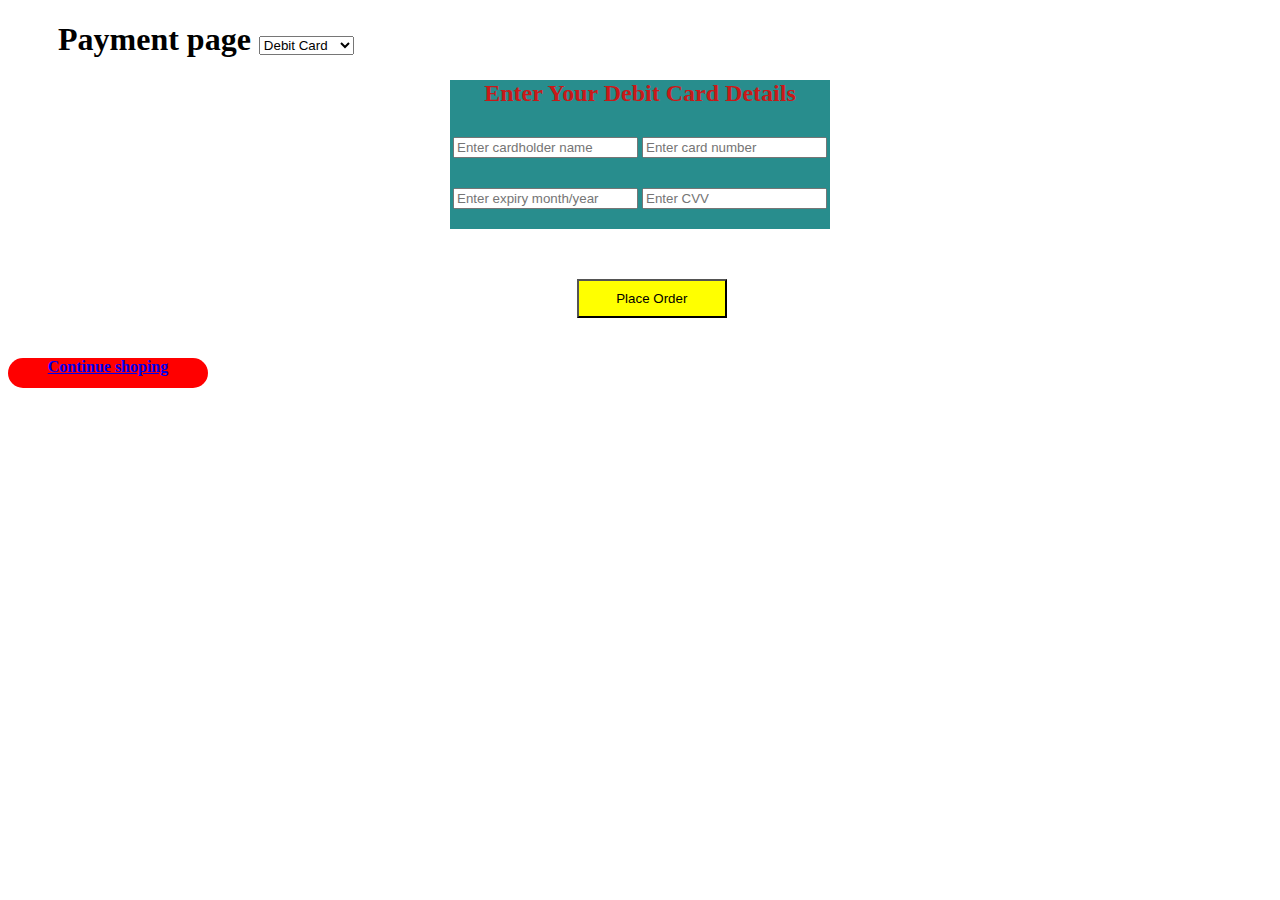
<file: payment.html>
<!DOCTYPE html>
<html lang="en">
<head>
    <meta charset="UTF-8">
    <meta http-equiv="X-UA-Compatible" content="IE=edge">
    <meta name="viewport" content="width=device-width, initial-scale=1.0">
    <title>payment page</title>
    <script src="./signup.js"></script>
    <style type="text/css">
   
    body{
background-color: white;
    }
    #dummycard{
width: 30%;
background-color: rgb(40, 141, 141);
color: rgb(201, 25, 25);
text-align: center;
margin: auto;
display: block;
    }
    #pay{
        margin-left: 50px;
    }
    #dummycard input{
        margin-top: 10px;
        margin-bottom: 20px;
    }
    button{
        padding: 10px;
        text-align: center;
        color: black;
     background-color: yellow;
    }
    body button{
        width: 150px;
        margin-top: 50px;
        margin-left: 45%;
    }
    #continueshoping{
    width: 200px;
height: 30px;
background-color:red;
margin-top: 40px;
border-radius: 30px;
font-weight: bold;
text-align: center;
text-decoration: none;
}
    </style>
</head>
<body>
    <h1 id="pay">Payment page
    <select>
        <option>Debit Card</option>
        <option>Credit Card</option>
        <option>Net Banking</option>
        <option>Wallet</option>
    </select>
</h1>
    <div id="dummycard">
        <h2>Enter Your Debit Card Details</h2>
        <input id="name" type="text" placeholder="Enter cardholder name"/>
        <input id="cardnumber" type="text" placeholder="Enter card number"/>
        <input id="expiry" type="text" placeholder="Enter expiry month/year"/>
        <input id="cvv" type="text" placeholder="Enter CVV"/>
    </div>
    <button onclick="place()">Place Order</button>
    <div id="continueshoping"><a href="index.html">Continue shoping</a></div>

    <script>
let name=document.getElementById('name');
let cardnumber=document.getElementById('cardnumber');
let expiry=document.getElementById('expiry');
let cvv=document.getElementById('cvv');
function place(){
    if(name.value==="Rajnish kumar" && cardnumber.value==="12345678912345" && expiry.value==="00/01" && cvv.value==="333"){
        setTimeout(function(){
            alert("Your order successful")
        },2000);
        // console.log(name.value) for checking
    }
}

    </script>
</body>
</html>
</file>
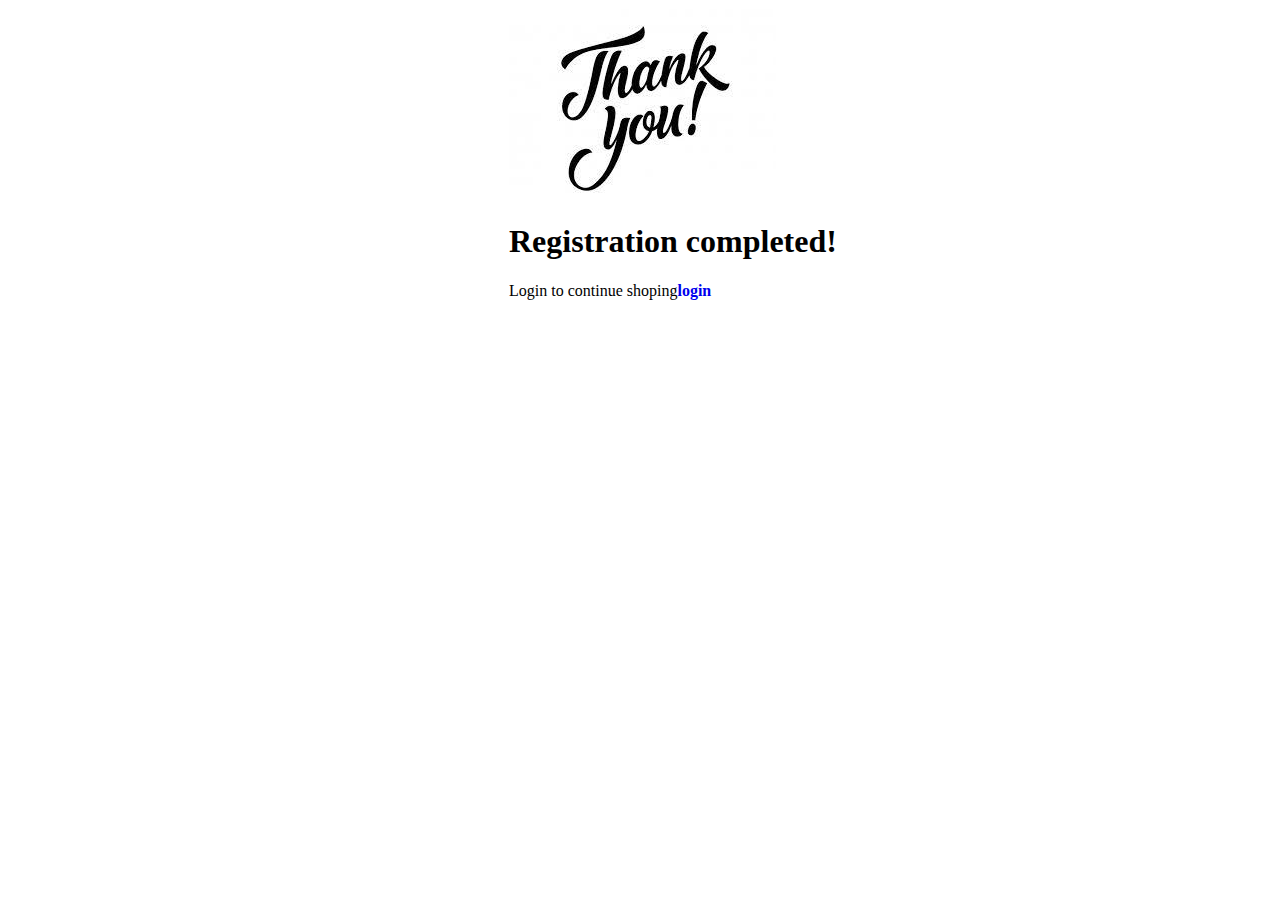
<file: thanks.html>
<!DOCTYPE html>
<html lang="en">
<head>
    <meta charset="UTF-8">
    <meta http-equiv="X-UA-Compatible" content="IE=edge">
    <meta name="viewport" content="width=device-width, initial-scale=1.0">
    <title>Document</title>
    <style>
        #main{
            border: 1px solid white;
            width: 500px;
            height: 400px;
            margin-left: 500px;
        }
        /* #main ,img ,h1 ,p{
            margin-left: 100px;
        } */
        a{
            text-decoration: none;
            font-weight: bold;
        }
    </style>
</head>
<body>
    <div id="main">
        <img src="[data-uri]"/>
        <h1>Registration completed! </h1>
        <p>Login to continue shoping<a href="login.html">login</a></p>
    </div>
</body>
</html>
</file>
